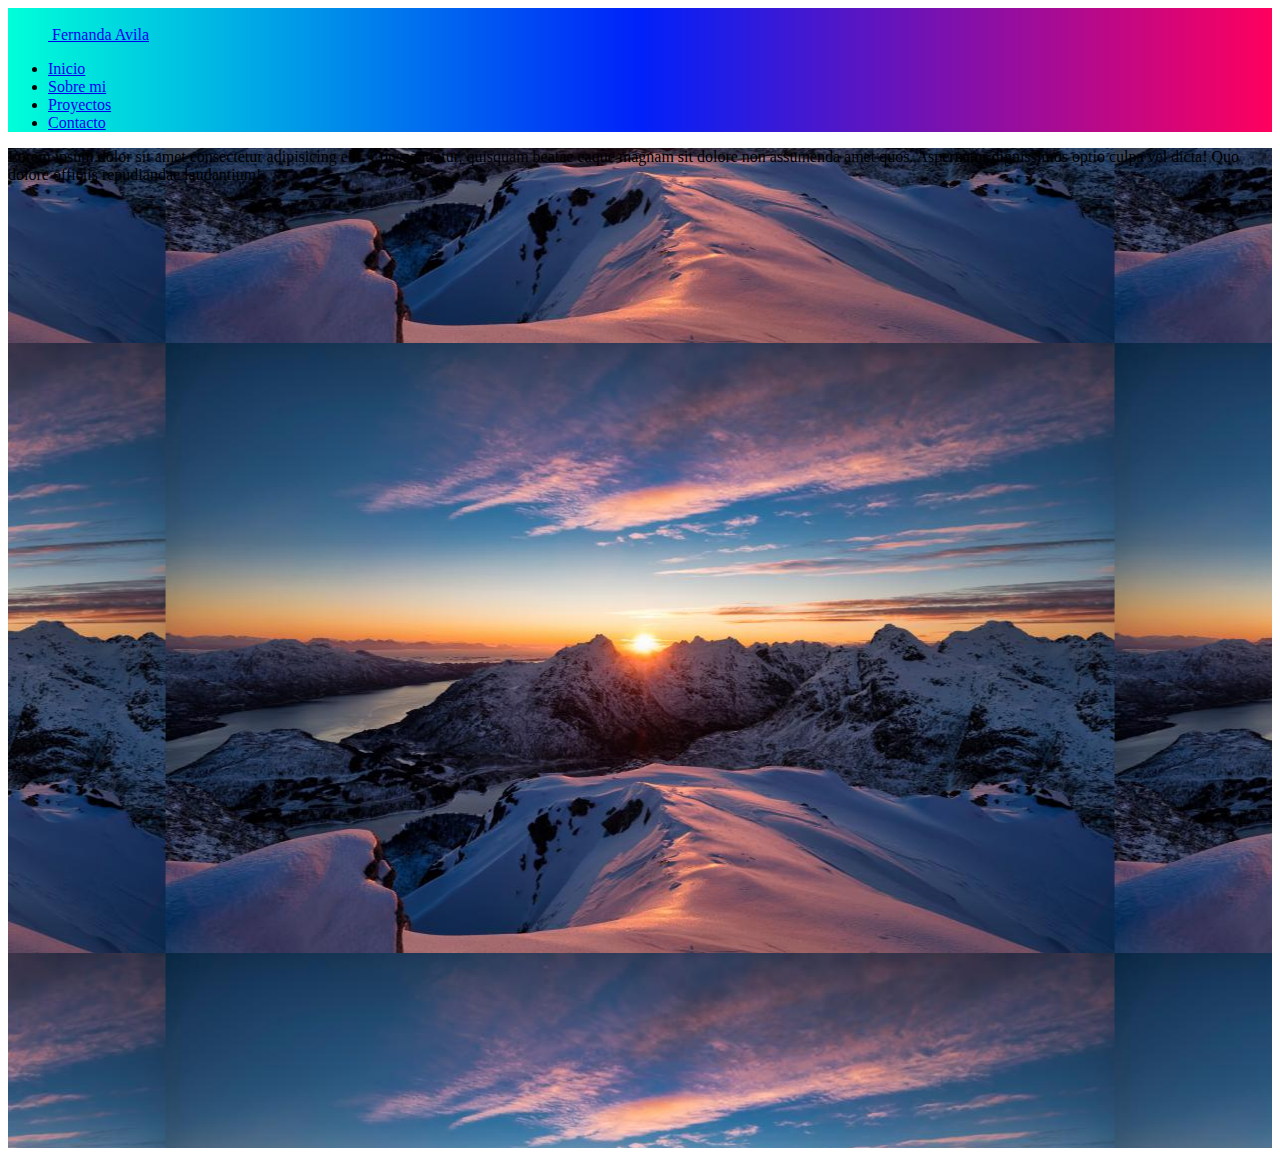
<file: index.html>
<!DOCTYPE html>
<html lang="en">
<head>
    <meta charset="UTF-8">
    <meta name="viewport" content="width=device-width, initial-scale=1.0">
    <title>Mi portafolio</title>
    <link href="https://cdn.jsdelivr.net/npm/bootstrap@5.3.5/dist/css/bootstrap.min.css" rel="stylesheet" integrity="sha384-SgOJa3DmI69IUzQ2PVdRZhwQ+dy64/BUtbMJw1MZ8t5HZApcHrRKUc4W0kG879m7" crossorigin="anonymous">
    <link rel="stylesheet" href="style.css">
</head>
<body>
     <div class="container ini">
        <header class="d-flex flex-wrap justify-content-center py-3 mb-4 border-bottom">
          <a href="/" class="d-flex align-items-center mb-3 mb-md-0 me-md-auto link-body-emphasis text-decoration-none">
            <svg class="bi me-2" width="40" height="32" aria-hidden="true"><use xlink:href="#bootstrap"></use></svg>
            <span class="fs-4">Fernanda Avila</span>
          </a>
    
          <ul class="nav nav-pills">
            <li class="nav-item"><a href="index.html" class="nav-link active" aria-current="page">Inicio</a></li>
            <li class="nav-item"><a href="Sobre mi.html" class="nav-link">Sobre mi</a></li>
            <li class="nav-item"><a href="proyecto.html" class="nav-link">Proyectos</a></li>
            <li class="nav-item"><a href="contacto.html" class="nav-link">Contacto</a></li>
          </ul>
        </header>
      </div>

      <div class="fondo">
        <p>Lorem ipsum dolor sit amet consectetur adipisicing elit. Consequuntur, quisquam beatae eaque magnam sit dolore non assumenda amet quos. Aspernatur dignissimos optio culpa vel dicta! Quo dolore officiis repudiandae laudantium!</p>
      </div>

      
        

      <script src="https://cdn.jsdelivr.net/npm/bootstrap@5.3.5/dist/js/bootstrap.bundle.min.js" integrity="sha384-k6d4wzSIapyDyv1kpU366/PK5hCdSbCRGRCMv+eplOQJWyd1fbcAu9OCUj5zNLiq" crossorigin="anonymous"></script> 
</body>
</html>
</file>
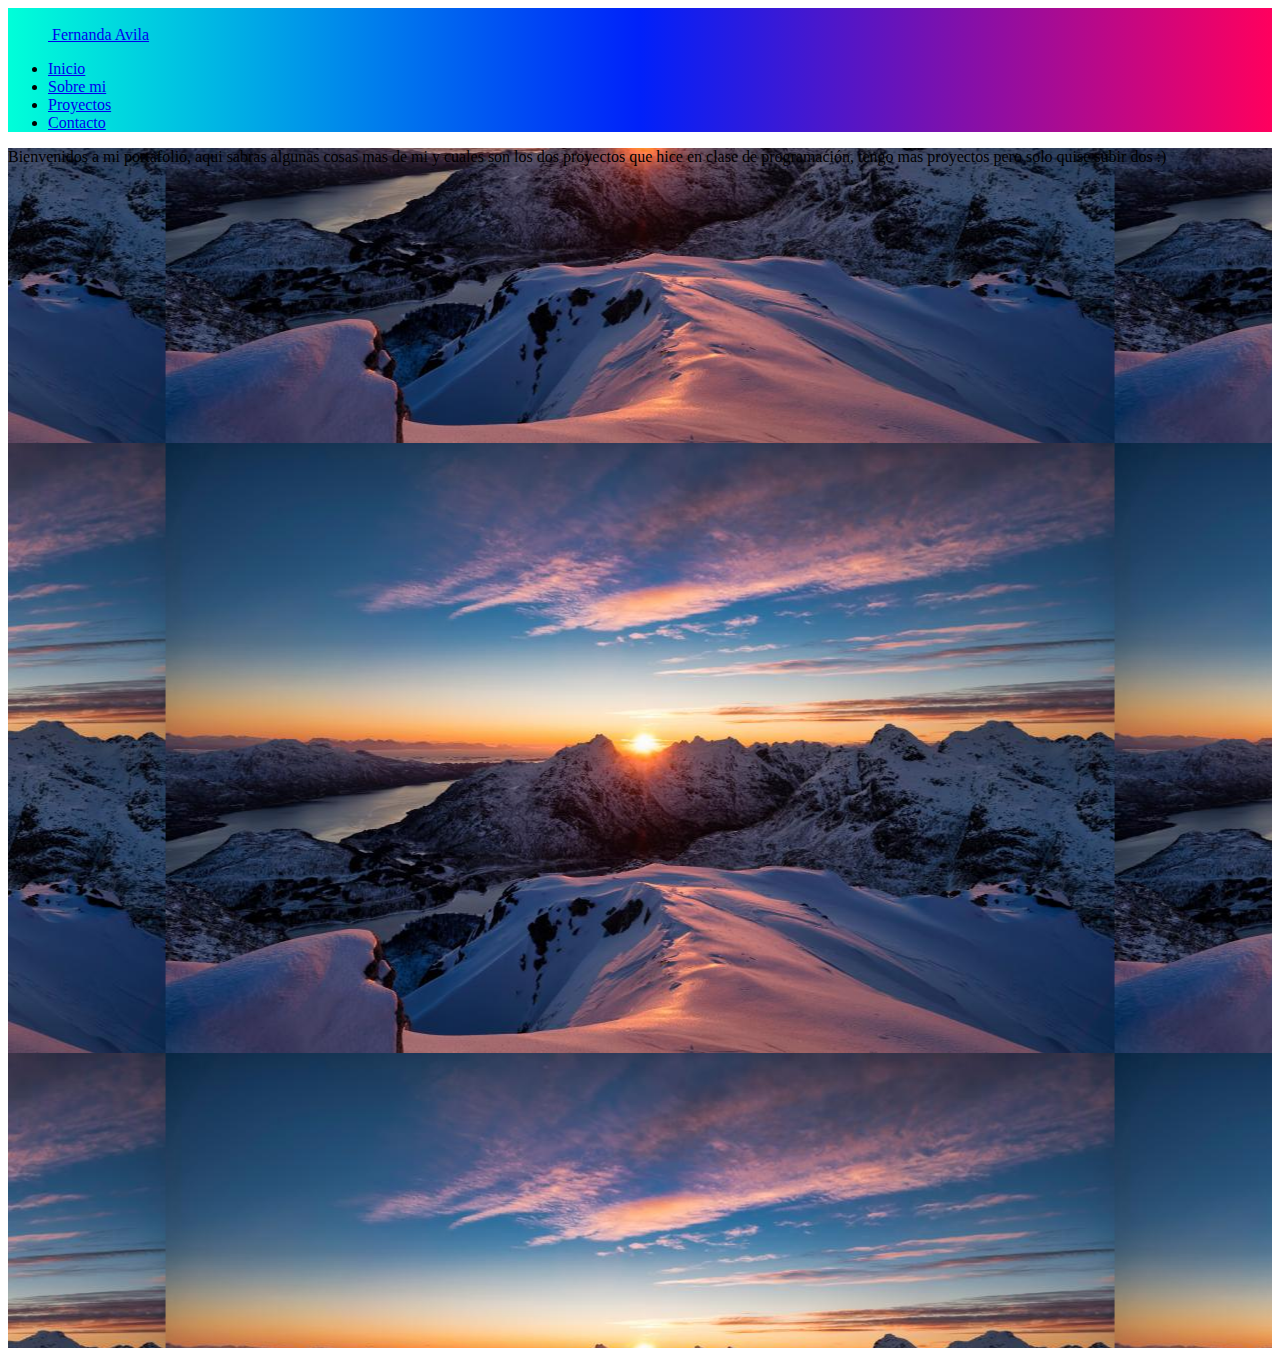
<file: .vscode/index.html>
<!DOCTYPE html>
<html lang="en">
<head>
    <meta charset="UTF-8">
    <meta name="viewport" content="width=device-width, initial-scale=1.0">
    <title>Mi portafolio</title>
    <link href="https://cdn.jsdelivr.net/npm/bootstrap@5.3.5/dist/css/bootstrap.min.css" rel="stylesheet" integrity="sha384-SgOJa3DmI69IUzQ2PVdRZhwQ+dy64/BUtbMJw1MZ8t5HZApcHrRKUc4W0kG879m7" crossorigin="anonymous">
    <link rel="stylesheet" href="style.css">
</head>
<body>
  <link rel="import" href="Sobre mi.html">
     <div class="container ini">
        <header class="d-flex flex-wrap justify-content-center py-3 mb-4 border-bottom">
          <a href="/" class="d-flex align-items-center mb-3 mb-md-0 me-md-auto link-body-emphasis text-decoration-none">
            <svg class="bi me-2" width="40" height="32" aria-hidden="true"><use xlink:href="#bootstrap"></use></svg>
            <span class="fs-4">Fernanda Avila</span>
          </a>
    
          <ul class="nav nav-pills">
            <li class="nav-item"><a href="index.html" class="nav-link active" aria-current="page">Inicio</a></li>
            <li class="nav-item"><a href="Sobre mi.html" class="nav-link">Sobre mi</a></li>
            <li class="nav-item"><a href="proyecto.html" class="nav-link">Proyectos</a></li>
            <li class="nav-item"><a href="contacto.html" class="nav-link">Contacto</a></li>
          </ul>
        </header>
      </div>

      <div class="fondo">
        <p> Bienvenidos a mi portafolio, aqui sabras algunas cosas mas de mi y cuales son los dos proyectos que hice en clase de programación, tengo mas proyectos pero solo quise subir dos :)</p>
      </div>

      
        

      <script src="https://cdn.jsdelivr.net/npm/bootstrap@5.3.5/dist/js/bootstrap.bundle.min.js" integrity="sha384-k6d4wzSIapyDyv1kpU366/PK5hCdSbCRGRCMv+eplOQJWyd1fbcAu9OCUj5zNLiq" crossorigin="anonymous"></script> 
</body>
</html>
</file>
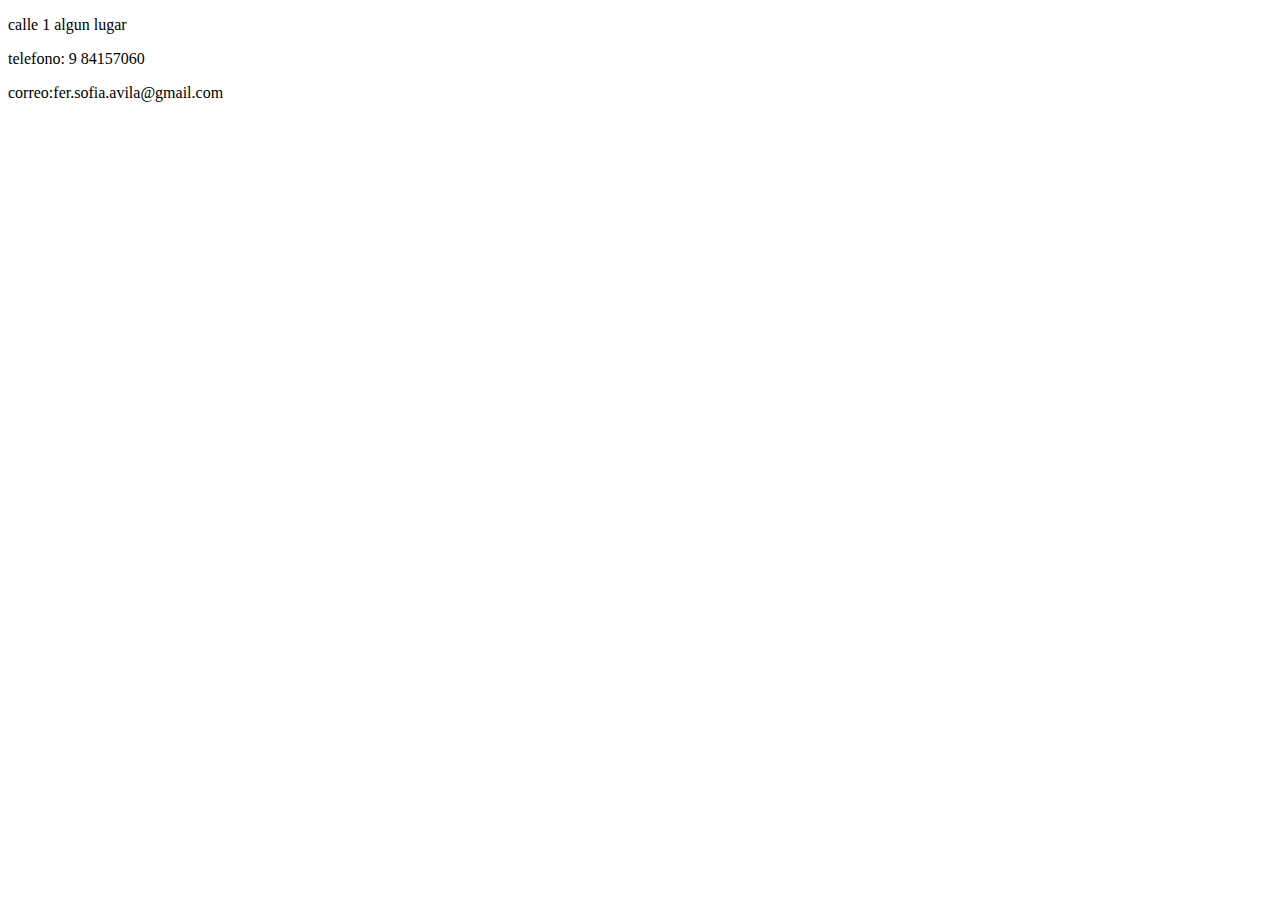
<file: contacto.html>
<!DOCTYPE html>
<html lang="en">
<head>
    <meta charset="UTF-8">
    <meta name="viewport" content="width=device-width, initial-scale=1.0">
    <title>Document</title>
</head>
<body>
    <footer>
           
        <div class="seccion1">
            <div class="datos">
                <p> calle 1 algun lugar</p>
                <p> telefono: 9 84157060</p>
               <p> correo:fer.sofia.avila@gmail.com</p>
    
            </div>
        </div>
     </footer>
</body>
</html>
</file>
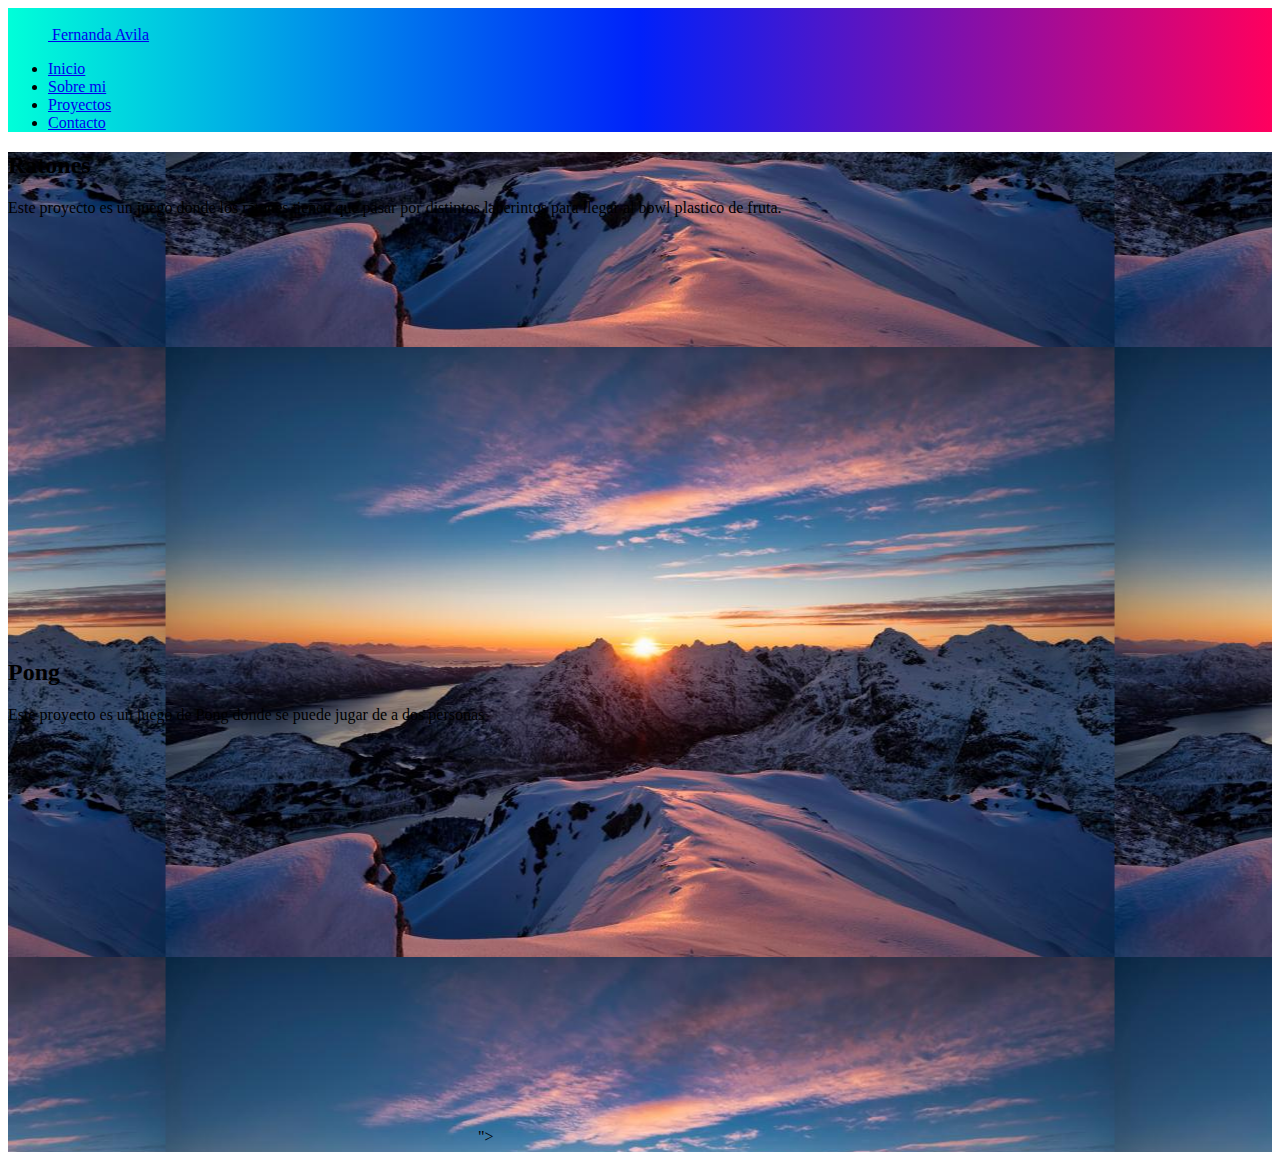
<file: proyecto.html>
<!DOCTYPE html>
<html lang="en">
<head>
    <meta charset="UTF-8">
    <meta name="viewport" content="width=device-width, initial-scale=1.0">
    <title>Proyectos</title>
    <link href="https://cdn.jsdelivr.net/npm/bootstrap@5.3.5/dist/css/bootstrap.min.css" rel="stylesheet" integrity="sha384-SgOJa3DmI69IUzQ2PVdRZhwQ+dy64/BUtbMJw1MZ8t5HZApcHrRKUc4W0kG879m7" crossorigin="anonymous">
    <link rel="stylesheet" href="style.css">
</head>
<body>
    <div class="container pro">
        <header class="d-flex flex-wrap justify-content-center py-3 mb-4 border-bottom">
          <a href="/" class="d-flex align-items-center mb-3 mb-md-0 me-md-auto link-body-emphasis text-decoration-none">
            <svg class="bi me-2" width="40" height="32" aria-hidden="true"><use xlink:href="#bootstrap"></use></svg>
            <span class="fs-4">Fernanda Avila</span>
          </a>
    
          <ul class="nav nav-pills">
            <li class="nav-item"><a href="index.html" class="nav-link active" aria-current="page">Inicio</a></li>
            <li class="nav-item"><a href="Sobre mi.html" class="nav-link">Sobre mi</a></li>
            <li class="nav-item"><a href="proyecto.html" class="nav-link">Proyectos</a></li>
            <li class="nav-item"><a href="contacto.html" class="nav-link">Contacto</a></li>
          </ul>
        </header>
      </div>
 <div class="fondo">

      <div id="laberinto" class="card-body p-0">
        <div class="d-flex align-items-center">
            <div class="p-5">
                <h2 class="fw-bolder">Ratones</h2>
                <p> Este proyecto es un juego donde los ratones tienen que pasar por distintos laberintos para llegar al bowl plastico de fruta.</p>
            </div>
            <iframe src="https://scratch.mit.edu/projects/997242072/embed" allowtransparency="true" width="470" height="402" frameborder="0" scrolling="no" allowfullscreen></iframe>
        </div>
    </div>
    <div class="card overflow-hidden shadow rounded-4 border-0">
  </div>
    <div  id="" class="card-body p-0">
      <div class="d-flex align-items-center">
          <div class="p-5">
              <h2 class="fw-bolder">Pong</h2>
              <p> Este proyecto es un juego de Pong donde se puede jugar de a dos personas </p>
          </div>
          <iframe src="https://scratch.mit.edu/projects/1009902044/embed" allowtransparency="true" width="470" height="402" frameborder="0" scrolling="no" allowfullscreen></iframe>">
      </div>
  </div>
</div>












      <script src="https://cdn.jsdelivr.net/npm/bootstrap@5.3.5/dist/js/bootstrap.bundle.min.js" integrity="sha384-k6d4wzSIapyDyv1kpU366/PK5hCdSbCRGRCMv+eplOQJWyd1fbcAu9OCUj5zNLiq" crossorigin="anonymous"></script>
</body>
</html>
</file>
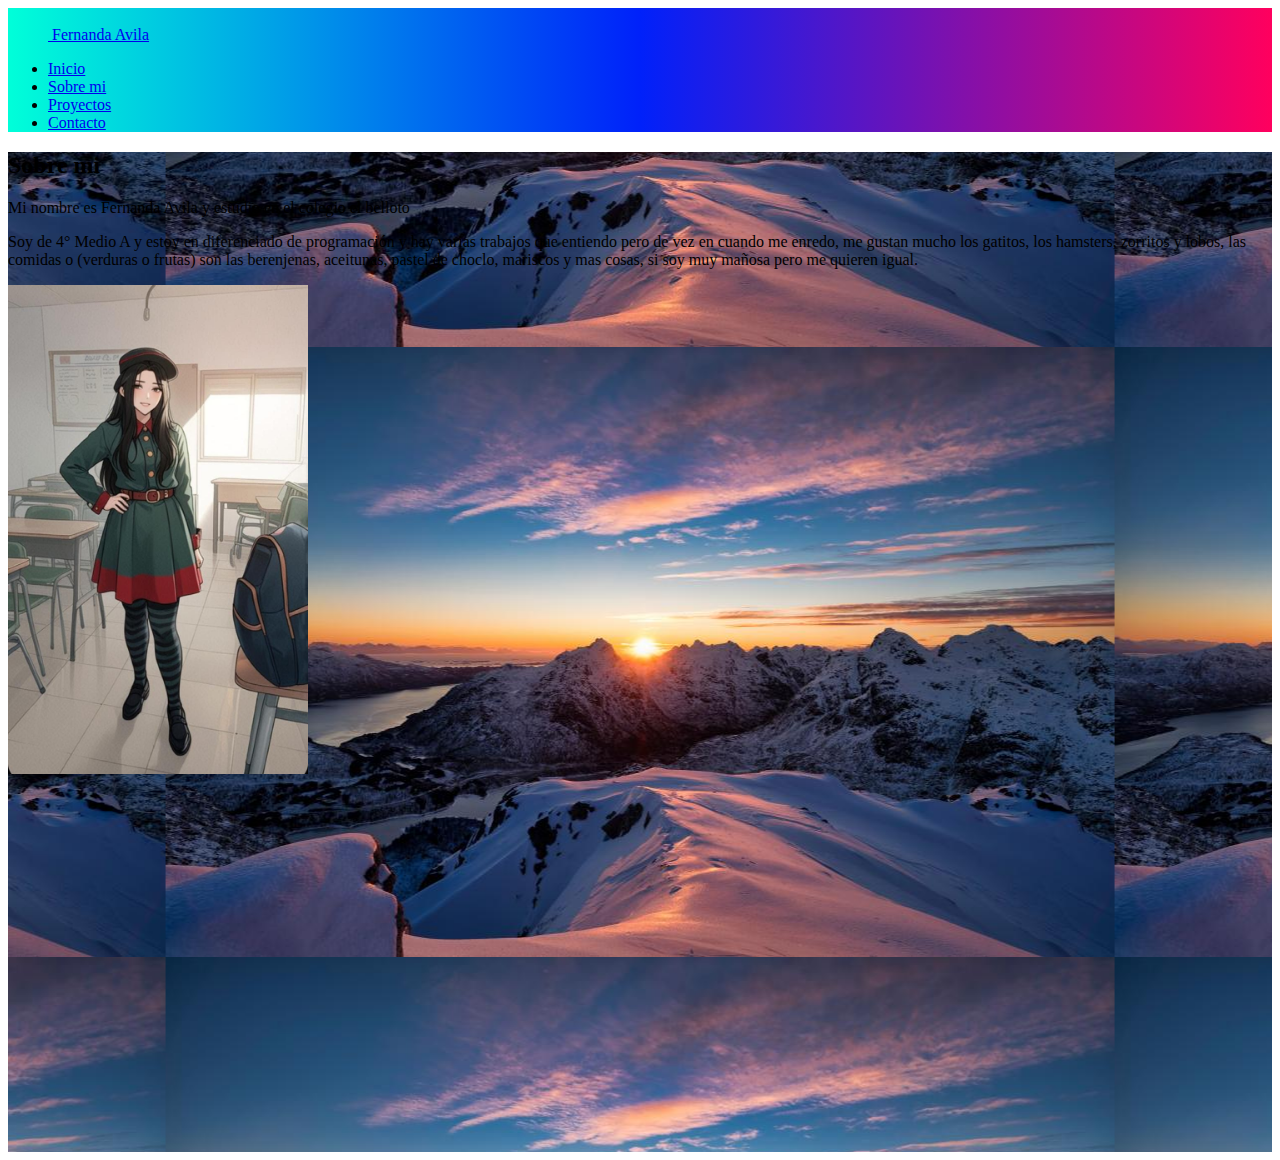
<file: Sobre mi.html>
<!DOCTYPE html>
<html lang="en">
<head>
    <meta charset="UTF-8">
    <meta name="viewport" content="width=device-width, initial-scale=1.0">
    <title>Sobre mi</title>
    <link href="https://cdn.jsdelivr.net/npm/bootstrap@5.3.5/dist/css/bootstrap.min.css" rel="stylesheet" integrity="sha384-SgOJa3DmI69IUzQ2PVdRZhwQ+dy64/BUtbMJw1MZ8t5HZApcHrRKUc4W0kG879m7" crossorigin="anonymous">
    <link rel="stylesheet" href="style.css">
</head>
<body>
    <div class="container som">
        <header class="d-flex flex-wrap justify-content-center py-3 mb-4 border-bottom">
          <a href="/" class="d-flex align-items-center mb-3 mb-md-0 me-md-auto link-body-emphasis text-decoration-none">
            <svg class="bi me-2" width="40" height="32" aria-hidden="true"><use xlink:href="#bootstrap"></use></svg>
            <span class="fs-4">Fernanda Avila</span>
          </a>
    
          <ul class="nav nav-pills">
            <li class="nav-item"><a href="index.html" class="nav-link active" aria-current="page">Inicio</a></li>
            <li class="nav-item"><a href="Sobre mi.html" class="nav-link">Sobre mi</a></li>
            <li class="nav-item"><a href="proyecto.html" class="nav-link">Proyectos</a></li>
            <li class="nav-item"><a href="contacto.html" class="nav-link">Contacto</a></li>
          </ul>
        </header>
      </div>
<div class="fondo">
      <div class="row gx-5 justify-content-center">
        <div class="col-xxl-8">
            <div class="text-center my-5">
                <h2 class="display-5 fw-bolder"><span class="text-gradient d-inline">Sobre mi</span></h2>
                <p class="lead fw-light mb-4">Mi nombre es Fernanda Avila y estudio en el colegio el belloto</p>
                <p class="">Soy de 4° Medio A y estoy en diferenciado de programación y hay varias trabajos que entiendo pero de vez en cuando me enredo, me gustan mucho los gatitos, los hamsters, zorritos y lobos, las comidas o (verduras o frutas) son las berenjenas, aceitunas, pastel de choclo, mariscos y mas cosas, si soy muy mañosa pero me quieren igual.</p>
                <div class="d-flex justify-content-center fs-2 gap-4">
                    <img src="IMG-20250430-WA0000.jpg" width="300px" alt="Fernanda">
                </div>
            </div>
        </div>
    </div>

</div>








      <script src="https://cdn.jsdelivr.net/npm/bootstrap@5.3.5/dist/js/bootstrap.bundle.min.js" integrity="sha384-k6d4wzSIapyDyv1kpU366/PK5hCdSbCRGRCMv+eplOQJWyd1fbcAu9OCUj5zNLiq" crossorigin="anonymous"></script>
</body>
</html>
</file>
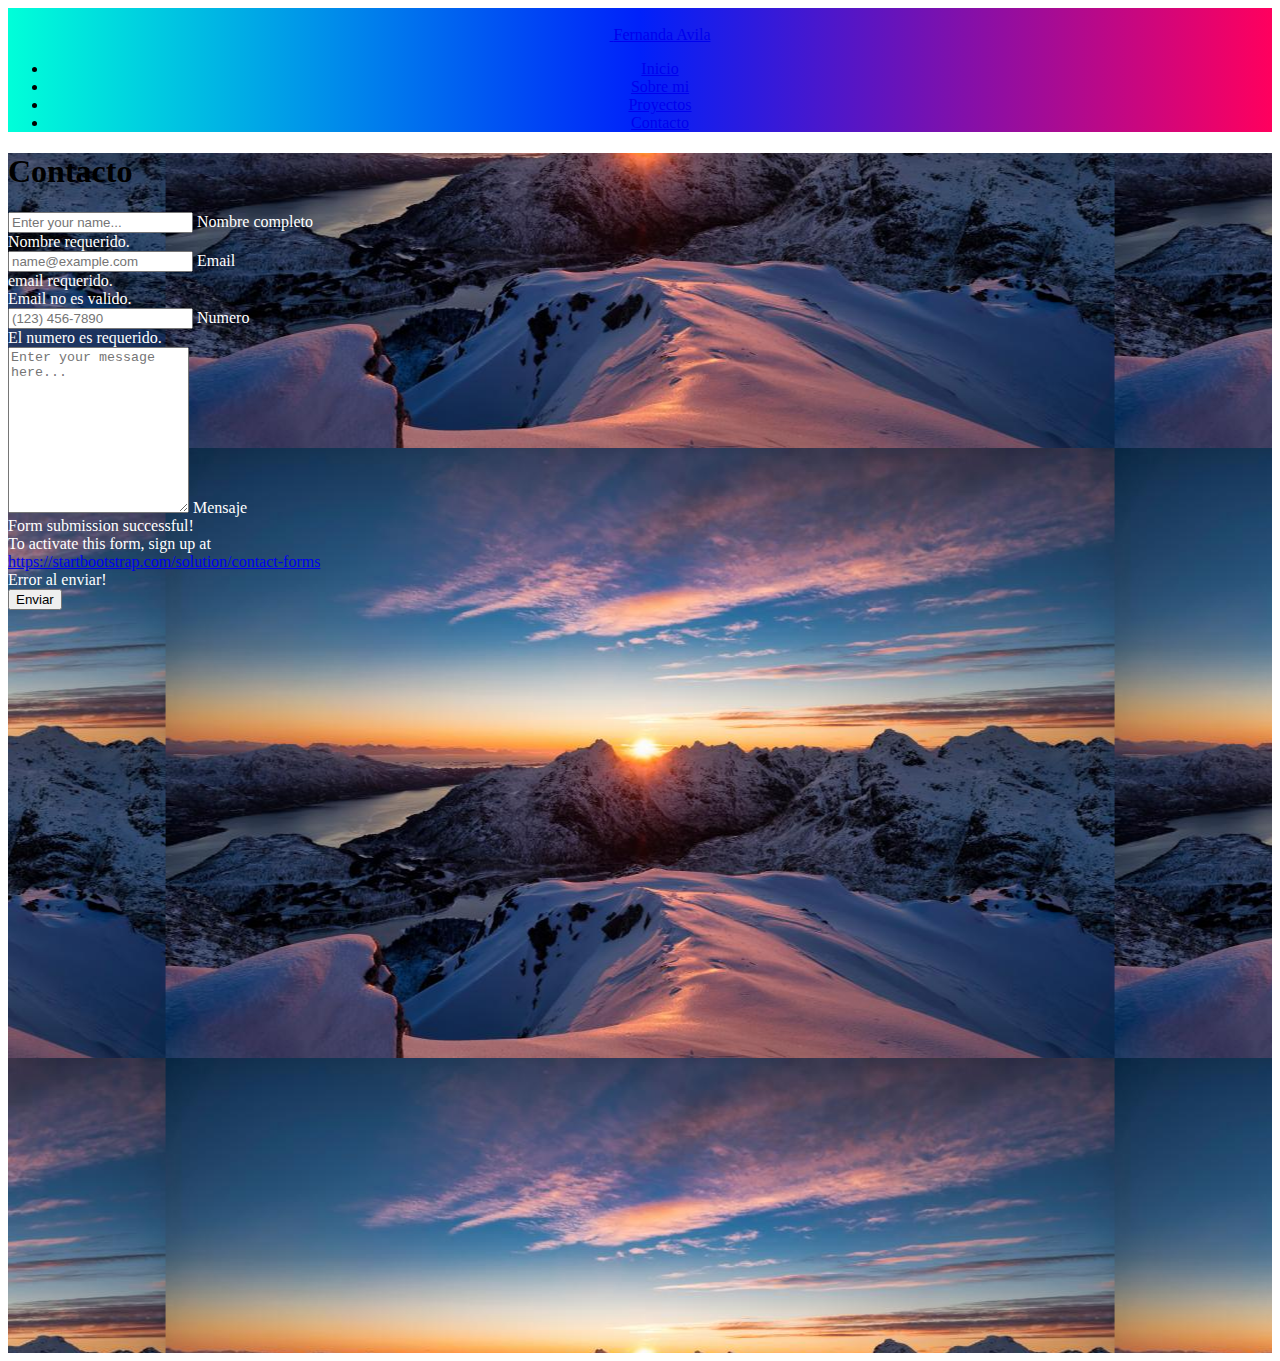
<file: .vscode/contacto.html>
<!DOCTYPE html>
<html lang="en">
<head>
    <meta charset="UTF-8">
    <meta name="viewport" content="width=device-width, initial-scale=1.0">
    <title>Contacto</title>
    <link href="https://cdn.jsdelivr.net/npm/bootstrap@5.3.5/dist/css/bootstrap.min.css" rel="stylesheet" integrity="sha384-SgOJa3DmI69IUzQ2PVdRZhwQ+dy64/BUtbMJw1MZ8t5HZApcHrRKUc4W0kG879m7" crossorigin="anonymous">
    <link rel="stylesheet" href="style.css">
</head>
<body>
    <div class="container menu">
        <header class="d-flex flex-wrap justify-content-center py-3 mb-4 border-bottom">
          <a href="/" class="d-flex align-items-center mb-3 mb-md-0 me-md-auto link-body-emphasis text-decoration-none">
            <svg class="bi me-2" width="40" height="32" aria-hidden="true"><use xlink:href="#bootstrap"></use></svg>
            <span class="fs-4">Fernanda Avila</span>
          </a>
    
          <ul class="nav nav-pills">
            <li class="nav-item"><a href="index.html" class="nav-link active" aria-current="page">Inicio</a></li>
            <li class="nav-item"><a href="Sobre mi.html" class="nav-link">Sobre mi</a></li>
            <li class="nav-item"><a href="proyecto.html" class="nav-link">Proyectos</a></li>
            <li class="nav-item"><a href="contacto.html" class="nav-link">Contacto</a></li>
          </ul>
        </header>
      </div>
      <div class="fondo">
    <section class="py-5">
        <div class="container px-5">
            <!-- Contact form-->
            <div class="bg-light rounded-4 py-5 px-4 px-md-5">
                <div class="text-center mb-5">
                    <div class="feature bg-primary bg-gradient-primary-to-secondary text-white rounded-3 mb-3"><i class="bi bi-envelope"></i></div>
                    <h1 class="fw-bolder">Contacto</h1>
                </div>
                <div class="row gx-5 justify-content-center">
                    <div class="col-lg-8 col-xl-6">
                        <!-- * * * * * * * * * * * * * * *-->
                        <!-- * * SB Forms Contact Form * *-->
                        <!-- * * * * * * * * * * * * * * *-->
                        <!-- This form is pre-integrated with SB Forms.-->
                        <!-- To make this form functional, sign up at-->
                        <!-- https://startbootstrap.com/solution/contact-forms-->
                        <!-- to get an API token!-->
                        <form id="contactForm" data-sb-form-api-token="API_TOKEN">
                            <!-- Name input-->
                            <div class="form-floating mb-3">
                                <input class="form-control" id="name" type="text" placeholder="Enter your name..." data-sb-validations="required" data-sb-can-submit="no">
                                <label for="name">Nombre completo</label>
                                <div class="invalid-feedback" data-sb-feedback="name:required">Nombre requerido.</div>
                            </div>
                            <!-- Email address input-->
                            <div class="form-floating mb-3">
                                <input class="form-control" id="email" type="email" placeholder="name@example.com" data-sb-validations="required,email" data-sb-can-submit="no">
                                <label for="email">Email</label>
                                <div class="invalid-feedback" data-sb-feedback="email:required">email requerido.</div>
                                <div class="invalid-feedback" data-sb-feedback="email:email">Email no es valido.</div>
                            </div>
                            <!-- Phone number input-->
                            <div class="form-floating mb-3">
                                <input class="form-control" id="phone" type="tel" placeholder="(123) 456-7890" data-sb-validations="required" data-sb-can-submit="no">
                                <label for="phone">Numero</label>
                                <div class="invalid-feedback" data-sb-feedback="phone:required"> El numero es requerido.</div>
                            </div>
                            <!-- Message input-->
                            <div class="form-floating mb-3">
                                <textarea class="form-control" id="message" type="text" placeholder="Enter your message here..." style="height: 10rem" data-sb-validations="required" data-sb-can-submit="no"></textarea>
                                <label for="message">Mensaje</label>
                            </div>
                            <!-- Submit success message-->
                            <!---->
                            <!-- This is what your users will see when the form-->
                            <!-- has successfully submitted-->
                            <div class="d-none" id="submitSuccessMessage">
                                <div class="text-center mb-3">
                                    <div class="fw-bolder">Form submission successful!</div>
                                    To activate this form, sign up at
                                    <br>
                                    <a href="https://startbootstrap.com/solution/contact-forms">https://startbootstrap.com/solution/contact-forms</a>
                                </div>
                            </div>
                            <!-- Submit error message-->
                            <!---->
                            <!-- This is what your users will see when there is-->
                            <!-- an error submitting the form-->
                            <div class="d-none" id="submitErrorMessage"><div class="text-center text-danger mb-3">Error al enviar!</div></div>
                            <!-- Submit Button-->
                            <div class="d-grid"><button class="btn btn-primary btn-lg disabled" id="submitButton" type="submit">Enviar</button></div>
                        </form>
                    </div>
                </div>
            </div>
        </div>
    </div>
    </section>


    <script src="https://cdn.jsdelivr.net/npm/bootstrap@5.3.5/dist/js/bootstrap.bundle.min.js" integrity="sha384-k6d4wzSIapyDyv1kpU366/PK5hCdSbCRGRCMv+eplOQJWyd1fbcAu9OCUj5zNLiq" crossorigin="anonymous"></script>
</body>
</html>
</file>
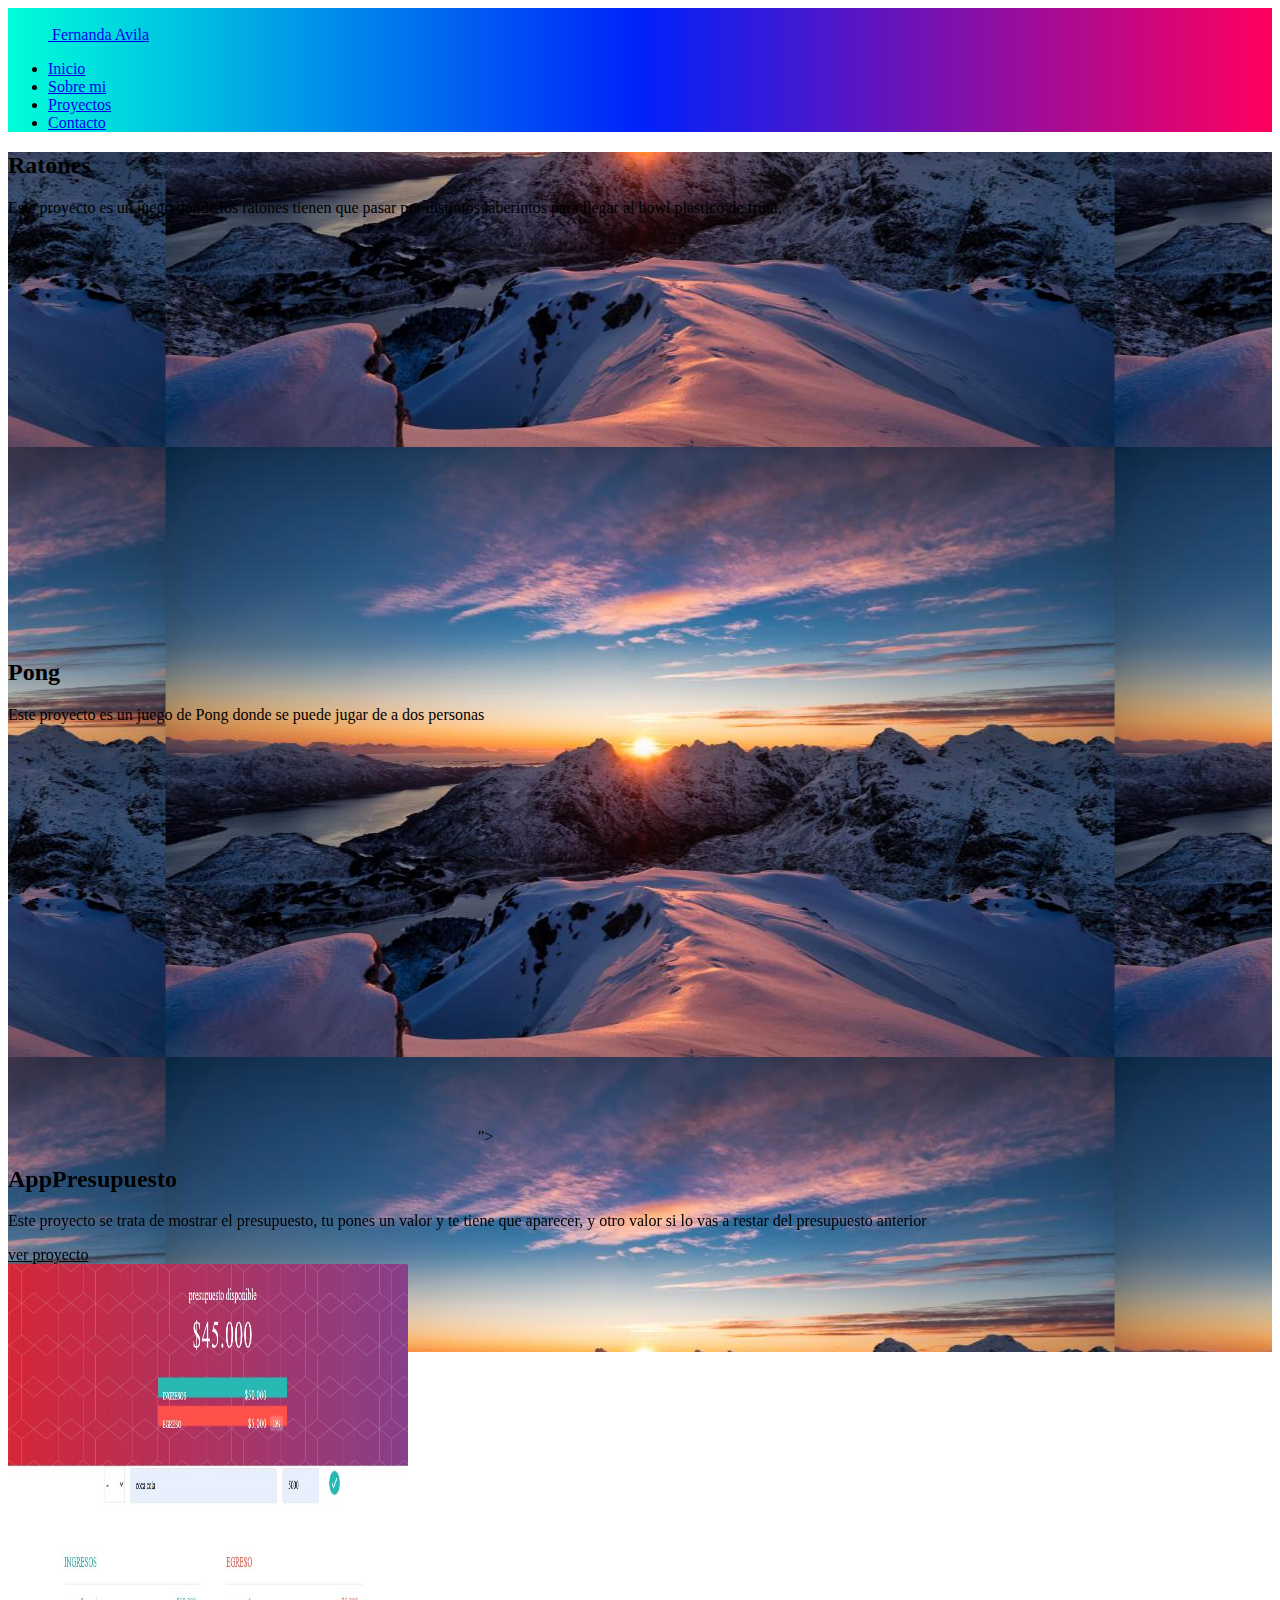
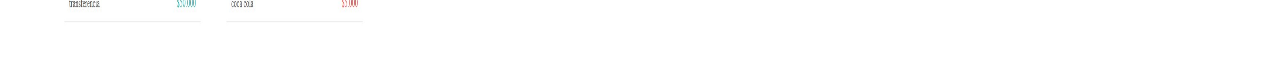
<file: .vscode/proyecto.html>
<!DOCTYPE html>
<html lang="en">
<head>
    <meta charset="UTF-8">
    <meta name="viewport" content="width=device-width, initial-scale=1.0">
    <title>Proyectos</title>
    <link href="https://cdn.jsdelivr.net/npm/bootstrap@5.3.5/dist/css/bootstrap.min.css" rel="stylesheet" integrity="sha384-SgOJa3DmI69IUzQ2PVdRZhwQ+dy64/BUtbMJw1MZ8t5HZApcHrRKUc4W0kG879m7" crossorigin="anonymous">
    <link rel="stylesheet" href="style.css">
</head>
<body>
    <div class="container pro">
        <header class="d-flex flex-wrap justify-content-center py-3 mb-4 border-bottom">
          <a href="/" class="d-flex align-items-center mb-3 mb-md-0 me-md-auto link-body-emphasis text-decoration-none">
            <svg class="bi me-2" width="40" height="32" aria-hidden="true"><use xlink:href="#bootstrap"></use></svg>
            <span class="fs-4">Fernanda Avila</span>
          </a>
    
          <ul class="nav nav-pills">
            <li class="nav-item"><a href="index.html" class="nav-link active" aria-current="page">Inicio</a></li>
            <li class="nav-item"><a href="Sobre mi.html" class="nav-link">Sobre mi</a></li>
            <li class="nav-item"><a href="proyecto.html" class="nav-link">Proyectos</a></li>
            <li class="nav-item"><a href="contacto.html" class="nav-link">Contacto</a></li>
          </ul>
        </header>
      </div>
 <div class="fondo">

      <div id="laberinto" class="card-body p-0">
        <div class="d-flex align-items-center">
            <div class="p-5">
                <h2 class="fw-bolder">Ratones</h2>
                <p> Este proyecto es un juego donde los ratones tienen que pasar por distintos laberintos para llegar al bowl plastico de fruta.</p>
            </div>
            <iframe src="https://scratch.mit.edu/projects/997242072/embed" allowtransparency="true" width="470" height="402" frameborder="0" scrolling="no" allowfullscreen></iframe>
        </div>
    </div>
    <div class="card overflow-hidden shadow rounded-4 border-0">
  </div>
    <div  id="" class="card-body p-0">
      <div class="d-flex align-items-center">
          <div class="p-5">
              <h2 class="fw-bolder">Pong</h2>
              <p> Este proyecto es un juego de Pong donde se puede jugar de a dos personas </p>
          </div>
          <iframe src="https://scratch.mit.edu/projects/1009902044/embed" allowtransparency="true" width="470" height="402" frameborder="0" scrolling="no" allowfullscreen></iframe>">
      </div>
  </div>

  <div class="card-body p-0">
     <div class="d-flex align-items-center">
         <div class="p-5">
             <h2 class="fw-bolder">AppPresupuesto</h2>
             <p> Este proyecto se trata de mostrar el presupuesto, tu pones un valor y te tiene que aparecer, y otro valor si lo vas a restar del presupuesto anterior </p>
             <a class="link" href="https://github.com/ninafer02/AppPresupuesto.git" target="_blank" rel="noopener noreferrer">ver proyecto</a>
        </div>
       <img src="Captura de pantalla 2025-06-11 114947.jpg" allowtransparency="true" width="400" height="400">
    </div>
   </div>
</div>












      <script src="https://cdn.jsdelivr.net/npm/bootstrap@5.3.5/dist/js/bootstrap.bundle.min.js" integrity="sha384-k6d4wzSIapyDyv1kpU366/PK5hCdSbCRGRCMv+eplOQJWyd1fbcAu9OCUj5zNLiq" crossorigin="anonymous"></script>
</body>
</html>
</file>
<file: style.css>
.ini{
    background: #00ffd9;
    background: linear-gradient(90deg, rgba(0, 255, 217, 1) 0%, rgba(0, 33, 250, 1) 50%, rgba(255, 0, 94, 1) 100%);
}
.som{
    background: #00ffd9;
background: linear-gradient(90deg, rgba(0, 255, 217, 1) 0%, rgba(0, 33, 250, 1) 50%, rgba(255, 0, 94, 1) 100%);
}
.pro{

    background: #00ffd9;
background: linear-gradient(90deg, rgba(0, 255, 217, 1) 0%, rgba(0, 33, 250, 1) 50%, rgba(255, 0, 94, 1) 100%);
}
.menu{
    background: #00ffd9;
background: linear-gradient(90deg, rgba(0, 255, 217, 1) 0%, rgba(0, 33, 250, 1) 50%, rgba(255, 0, 94, 1) 100%);
text-align: center;
color: black;
}
.fondo{
    background-image: url(atardecer-en-las-montanas-nevadas-7588.jpg);
    background-repeat: repeat;
    background-position: center;
    height: 1000px;

}

body{
    color: rgb(0, 0, 0);
    
}
#contactForm{
    color: white;
}
</file>
<file: .vscode/style.css>
.ini{
    background: #00ffd9;
    background: linear-gradient(90deg, rgba(0, 255, 217, 1) 0%, rgba(0, 33, 250, 1) 50%, rgba(255, 0, 94, 1) 100%);
}
.som{
    background: #00ffd9;
background: linear-gradient(90deg, rgba(0, 255, 217, 1) 0%, rgba(0, 33, 250, 1) 50%, rgba(255, 0, 94, 1) 100%);
}
.pro{

    background: #00ffd9;
background: linear-gradient(90deg, rgba(0, 255, 217, 1) 0%, rgba(0, 33, 250, 1) 50%, rgba(255, 0, 94, 1) 100%);
}
.menu{
    background: #00ffd9;
background: linear-gradient(90deg, rgba(0, 255, 217, 1) 0%, rgba(0, 33, 250, 1) 50%, rgba(255, 0, 94, 1) 100%);
text-align: center;
color: black;
}
.fondo{
    background-image: url(atardecer-en-las-montanas-nevadas-7588.jpg);
    background-repeat: repeat;
    background-position: center;
    height: 1200px;

}

body{
    color: rgb(0, 0, 0);
    
}
#contactForm{
    color: white;
}
 
.link{
    color: black;
}
</file>
